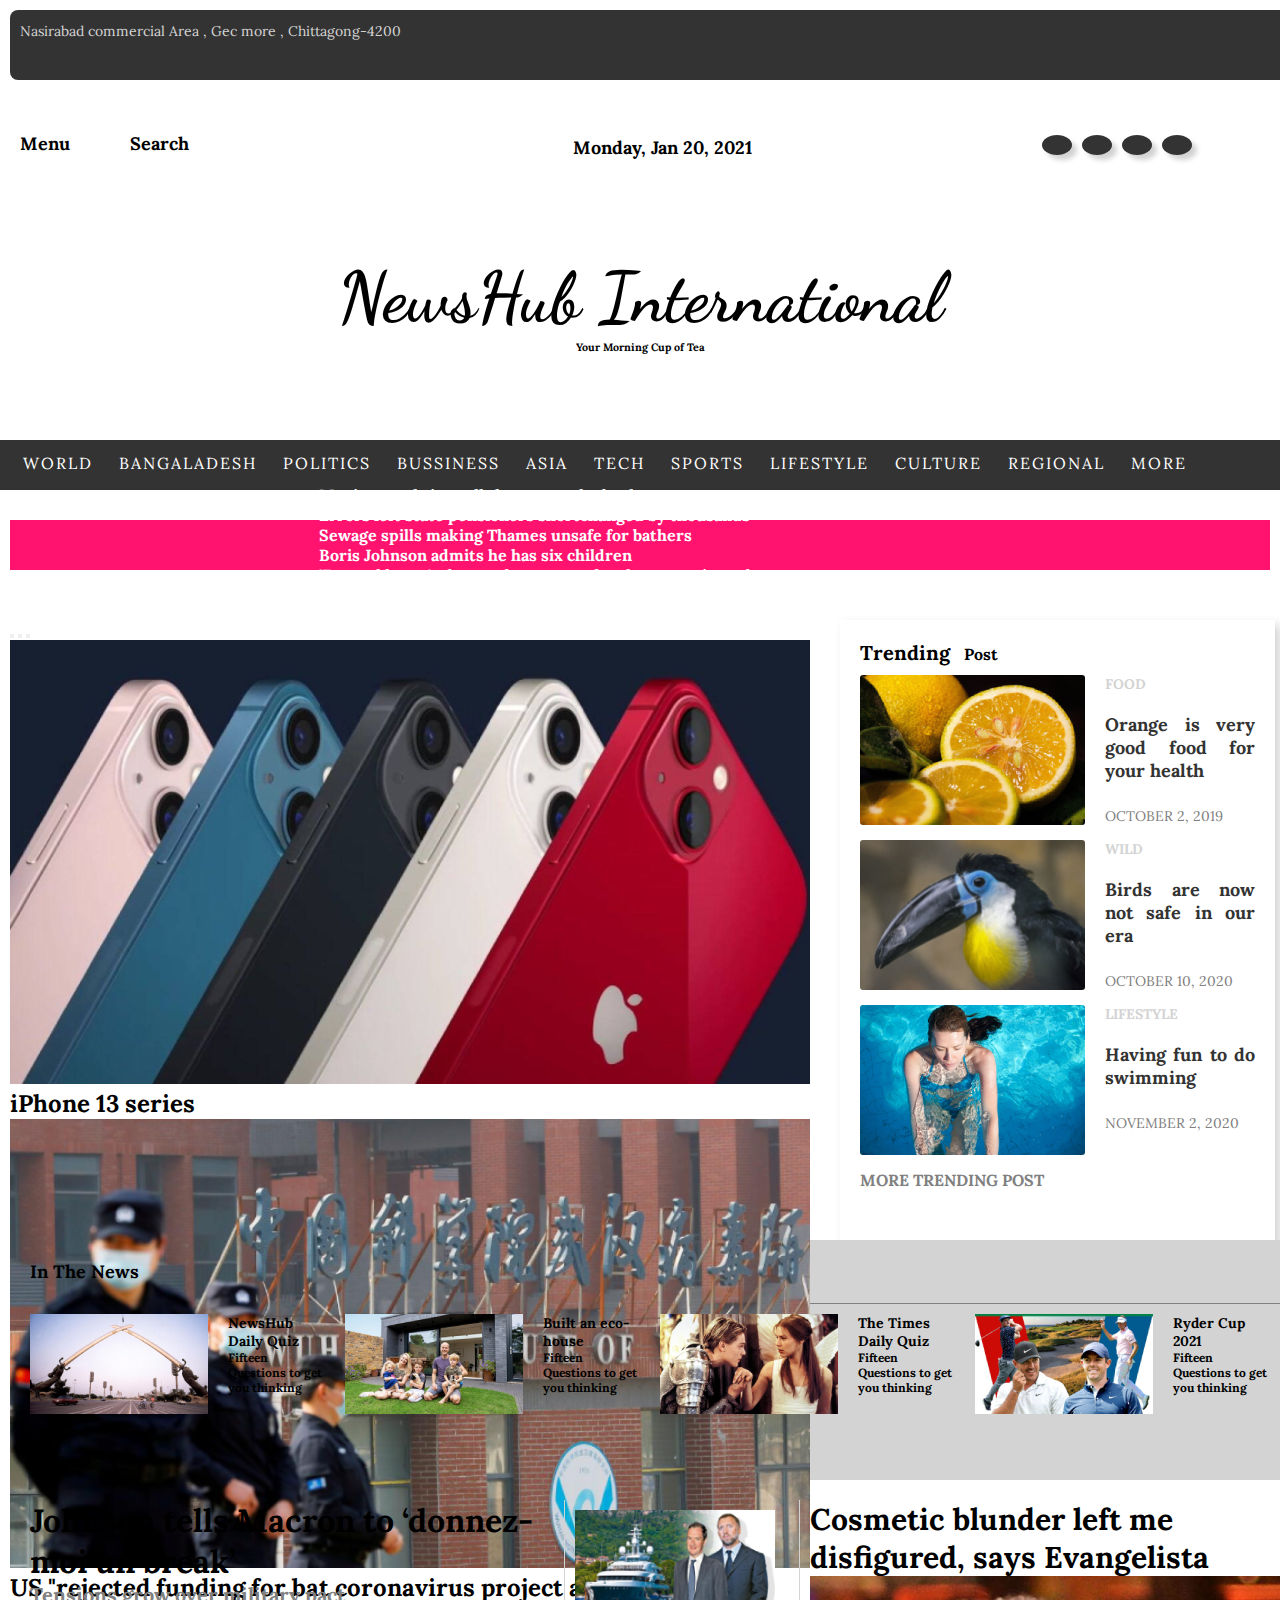
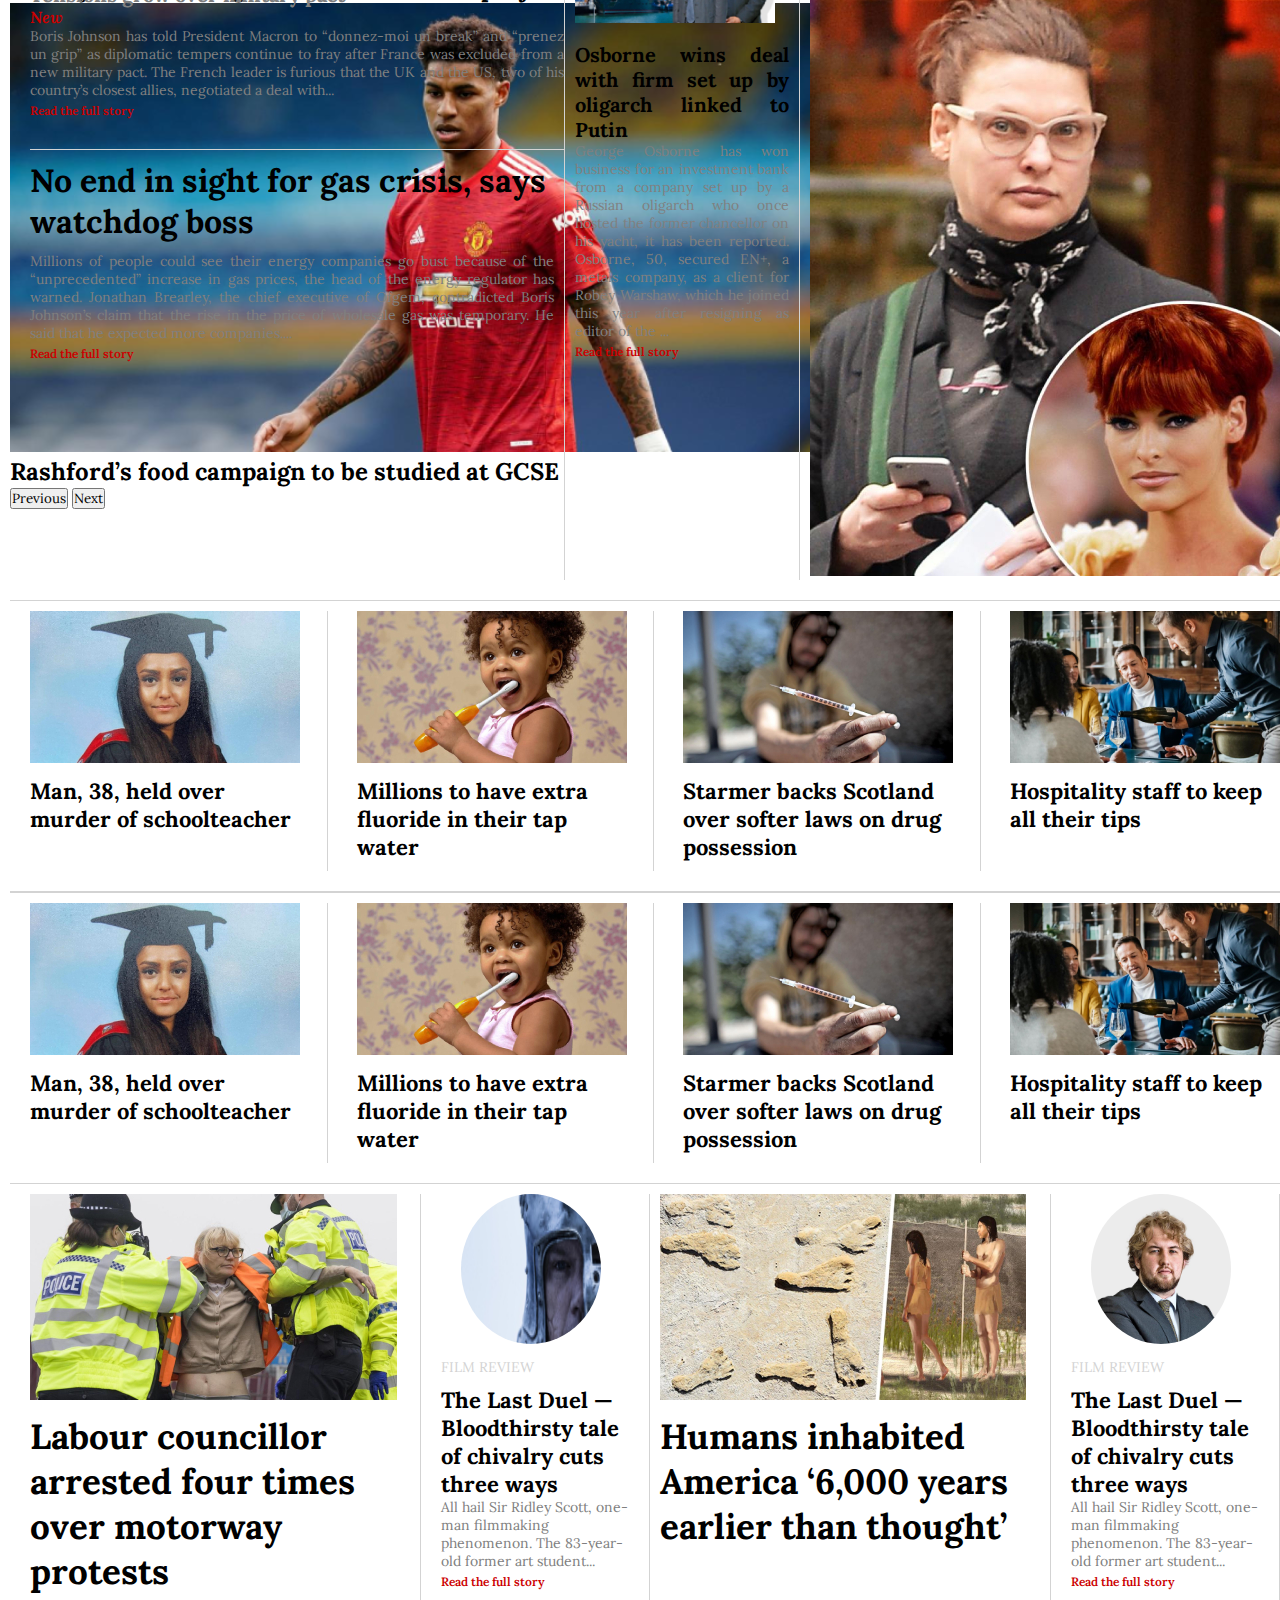
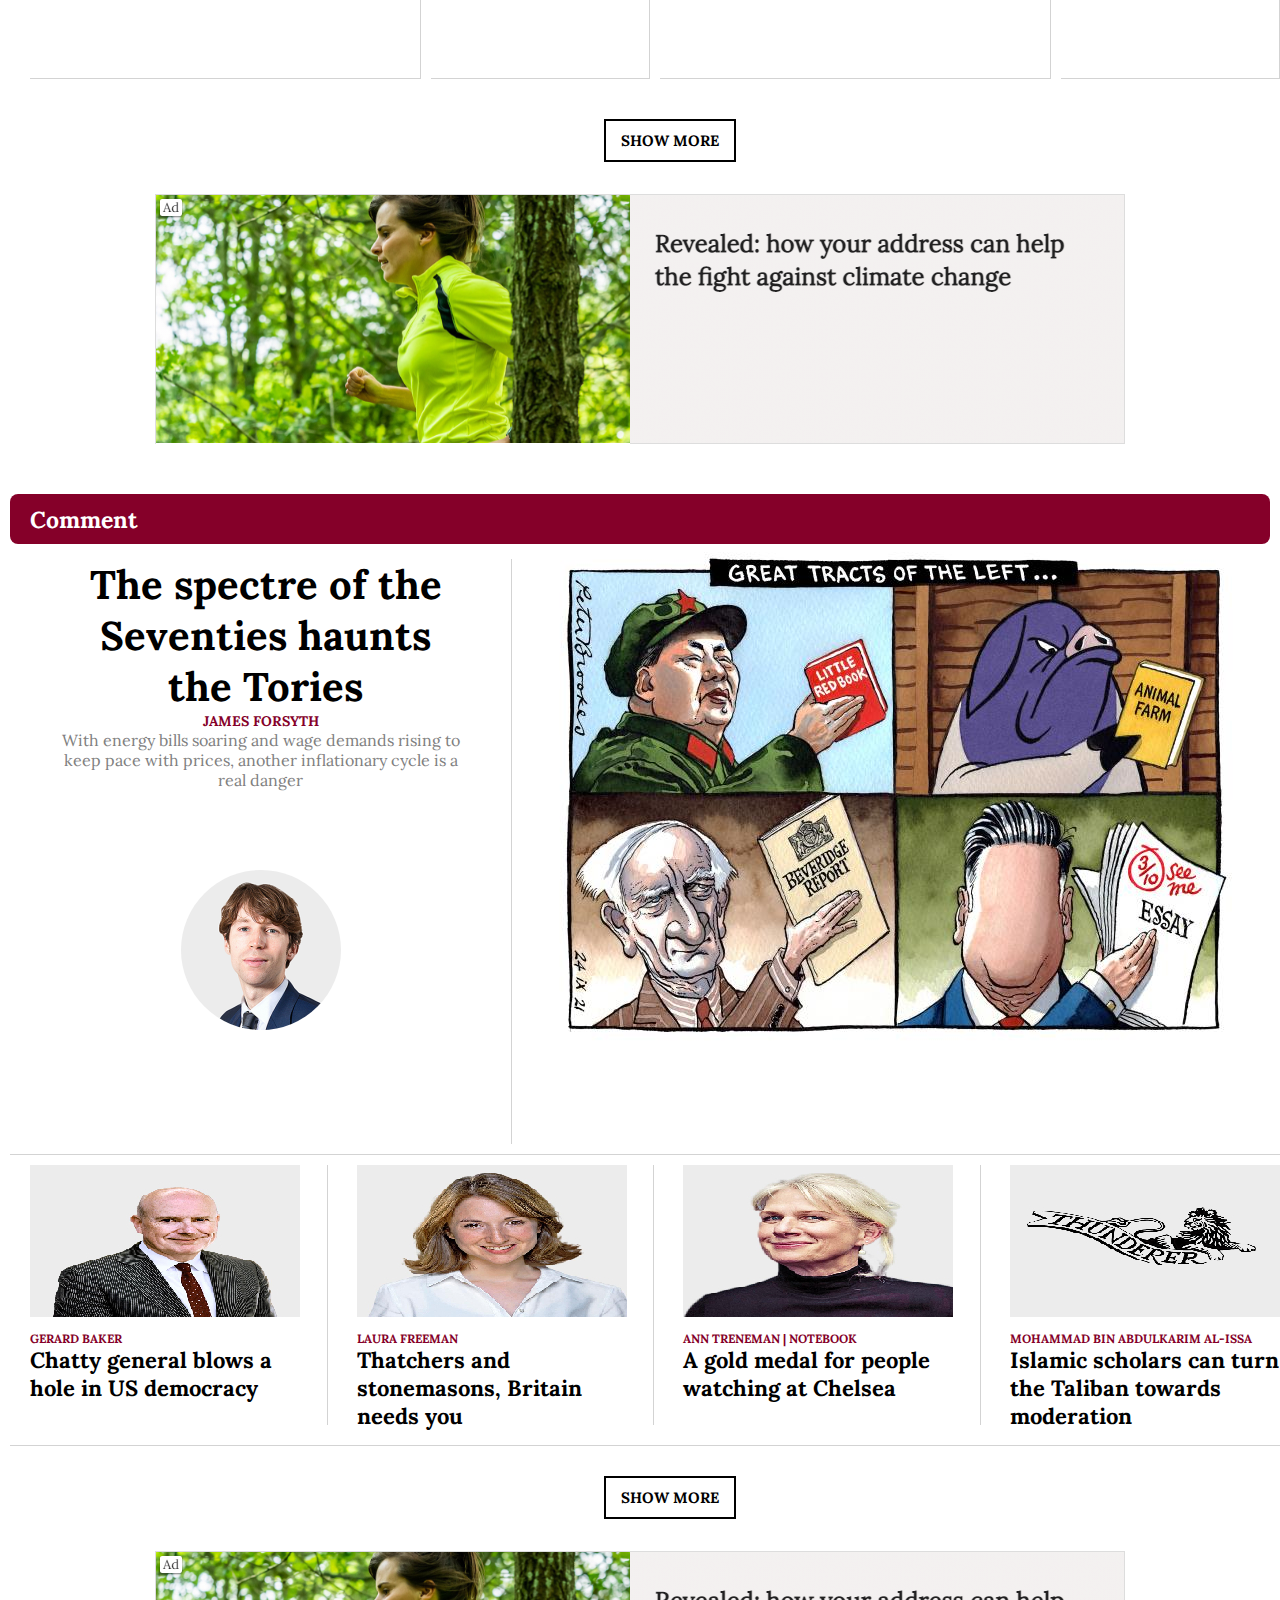
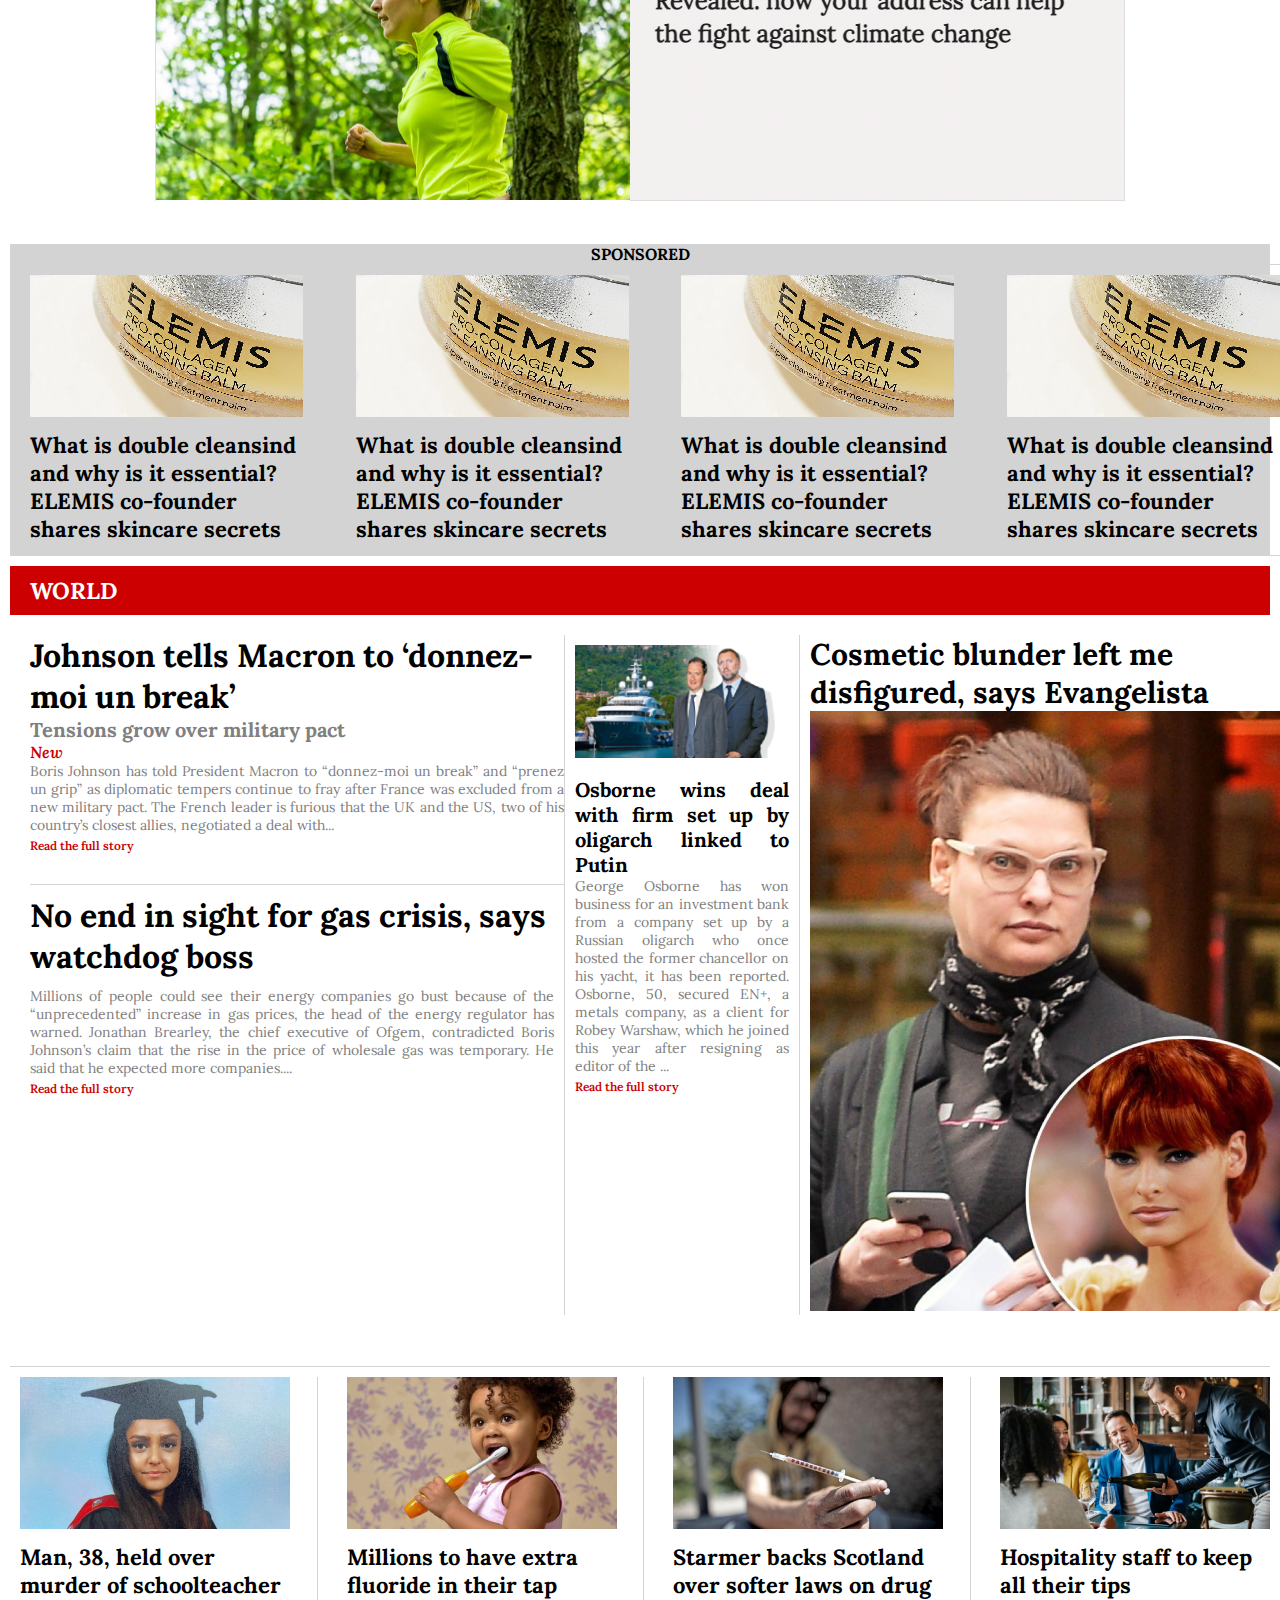
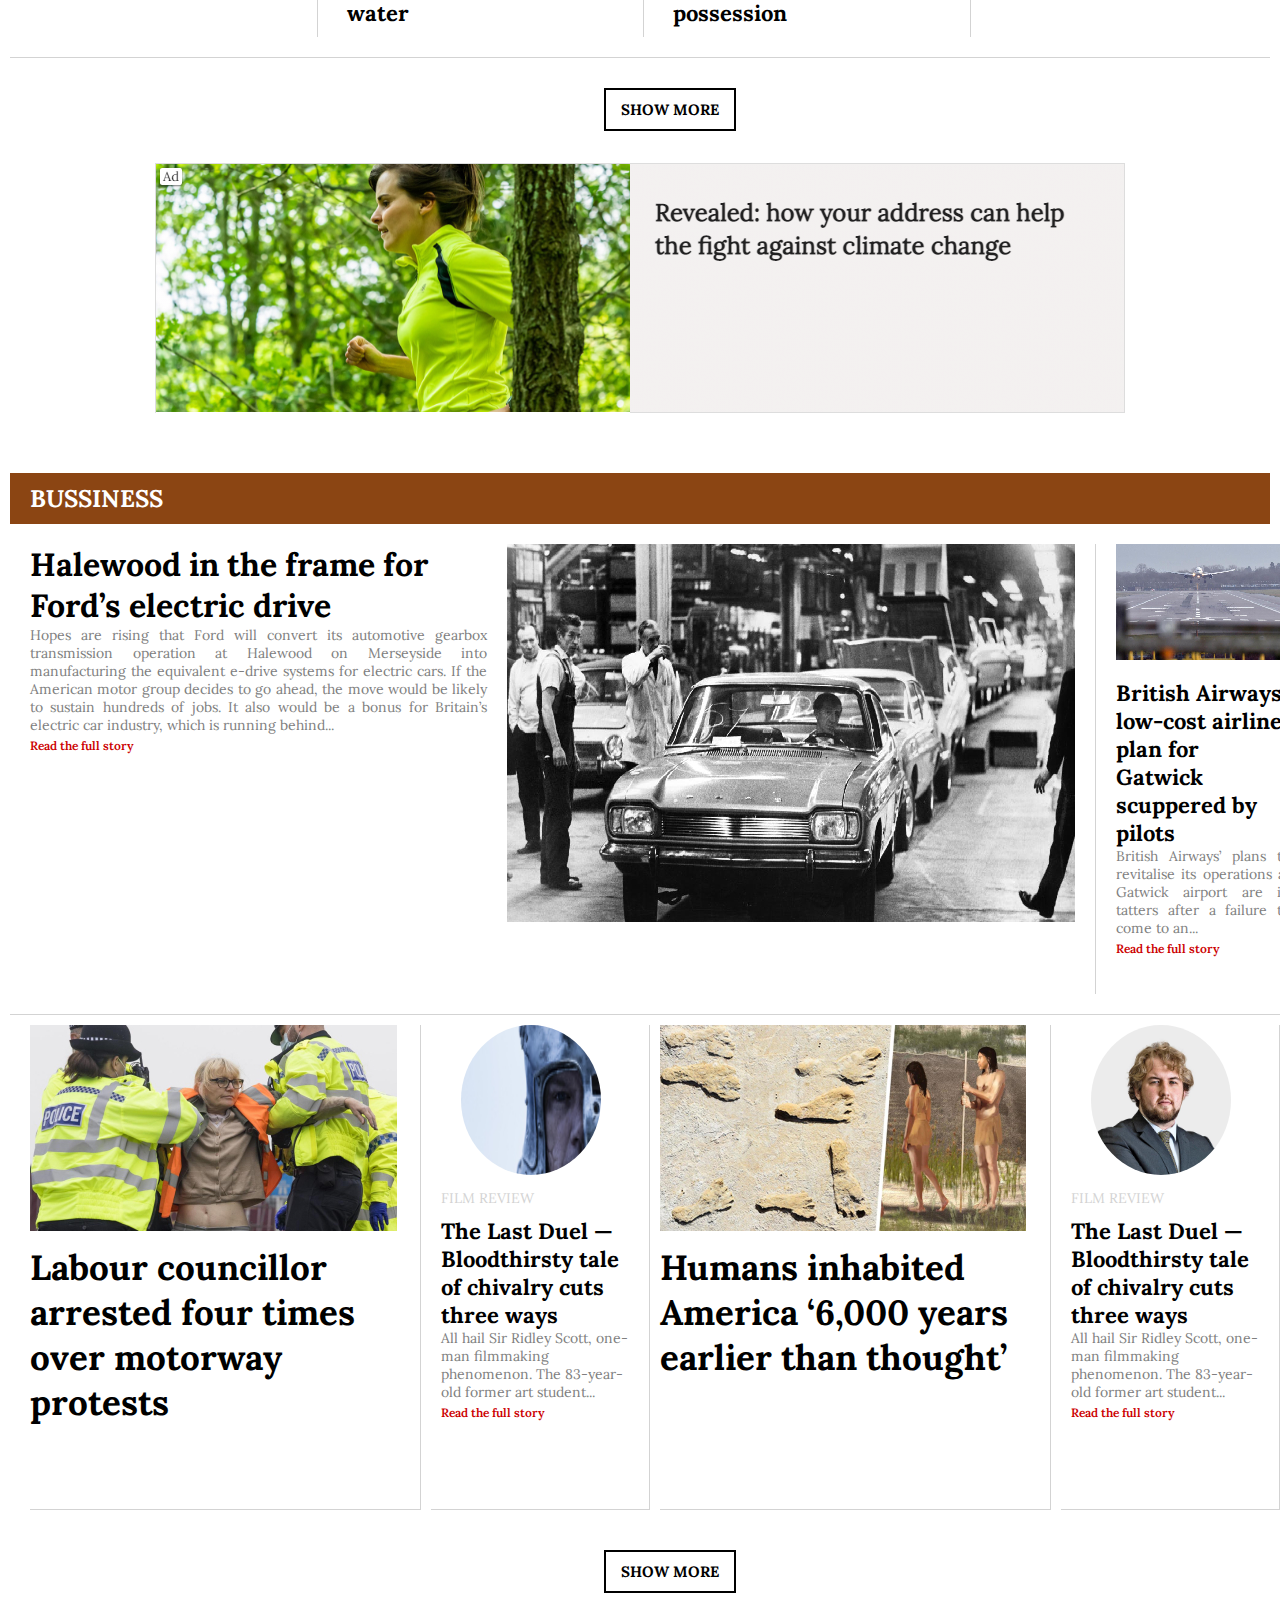
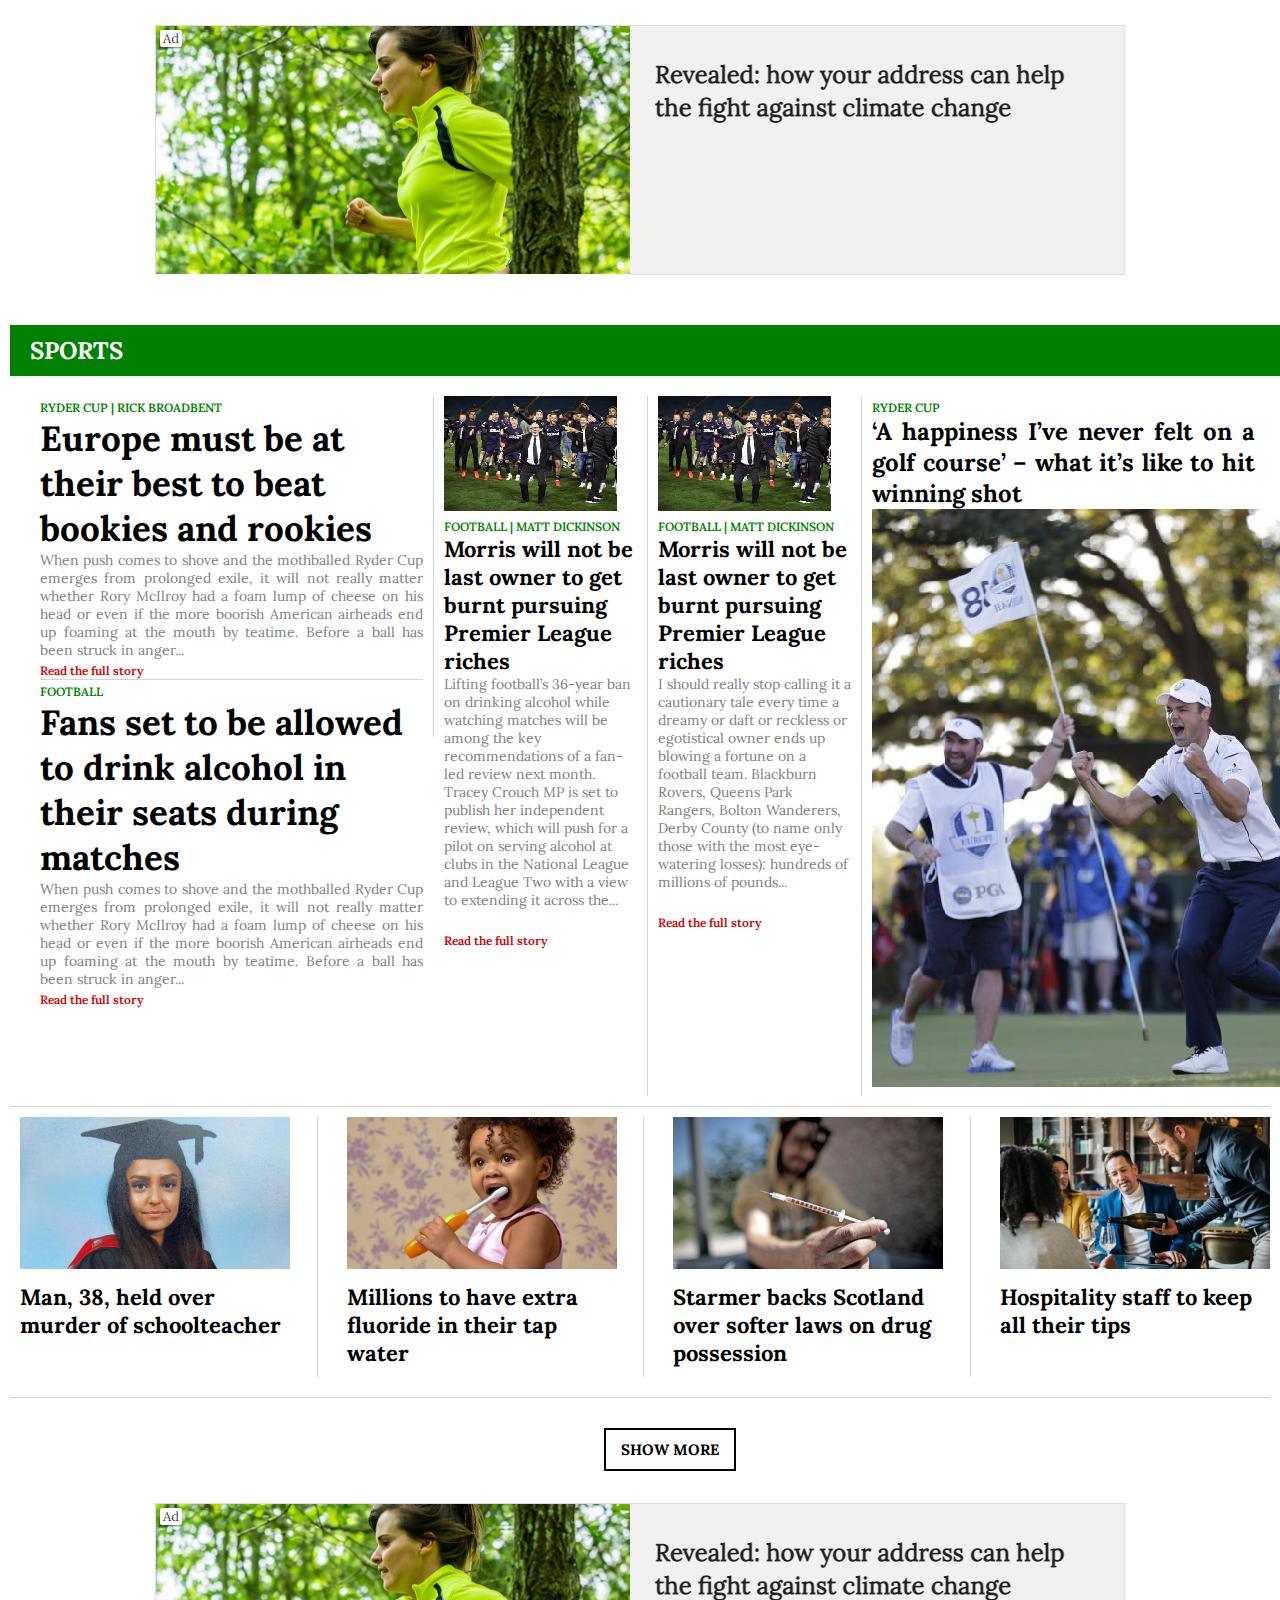
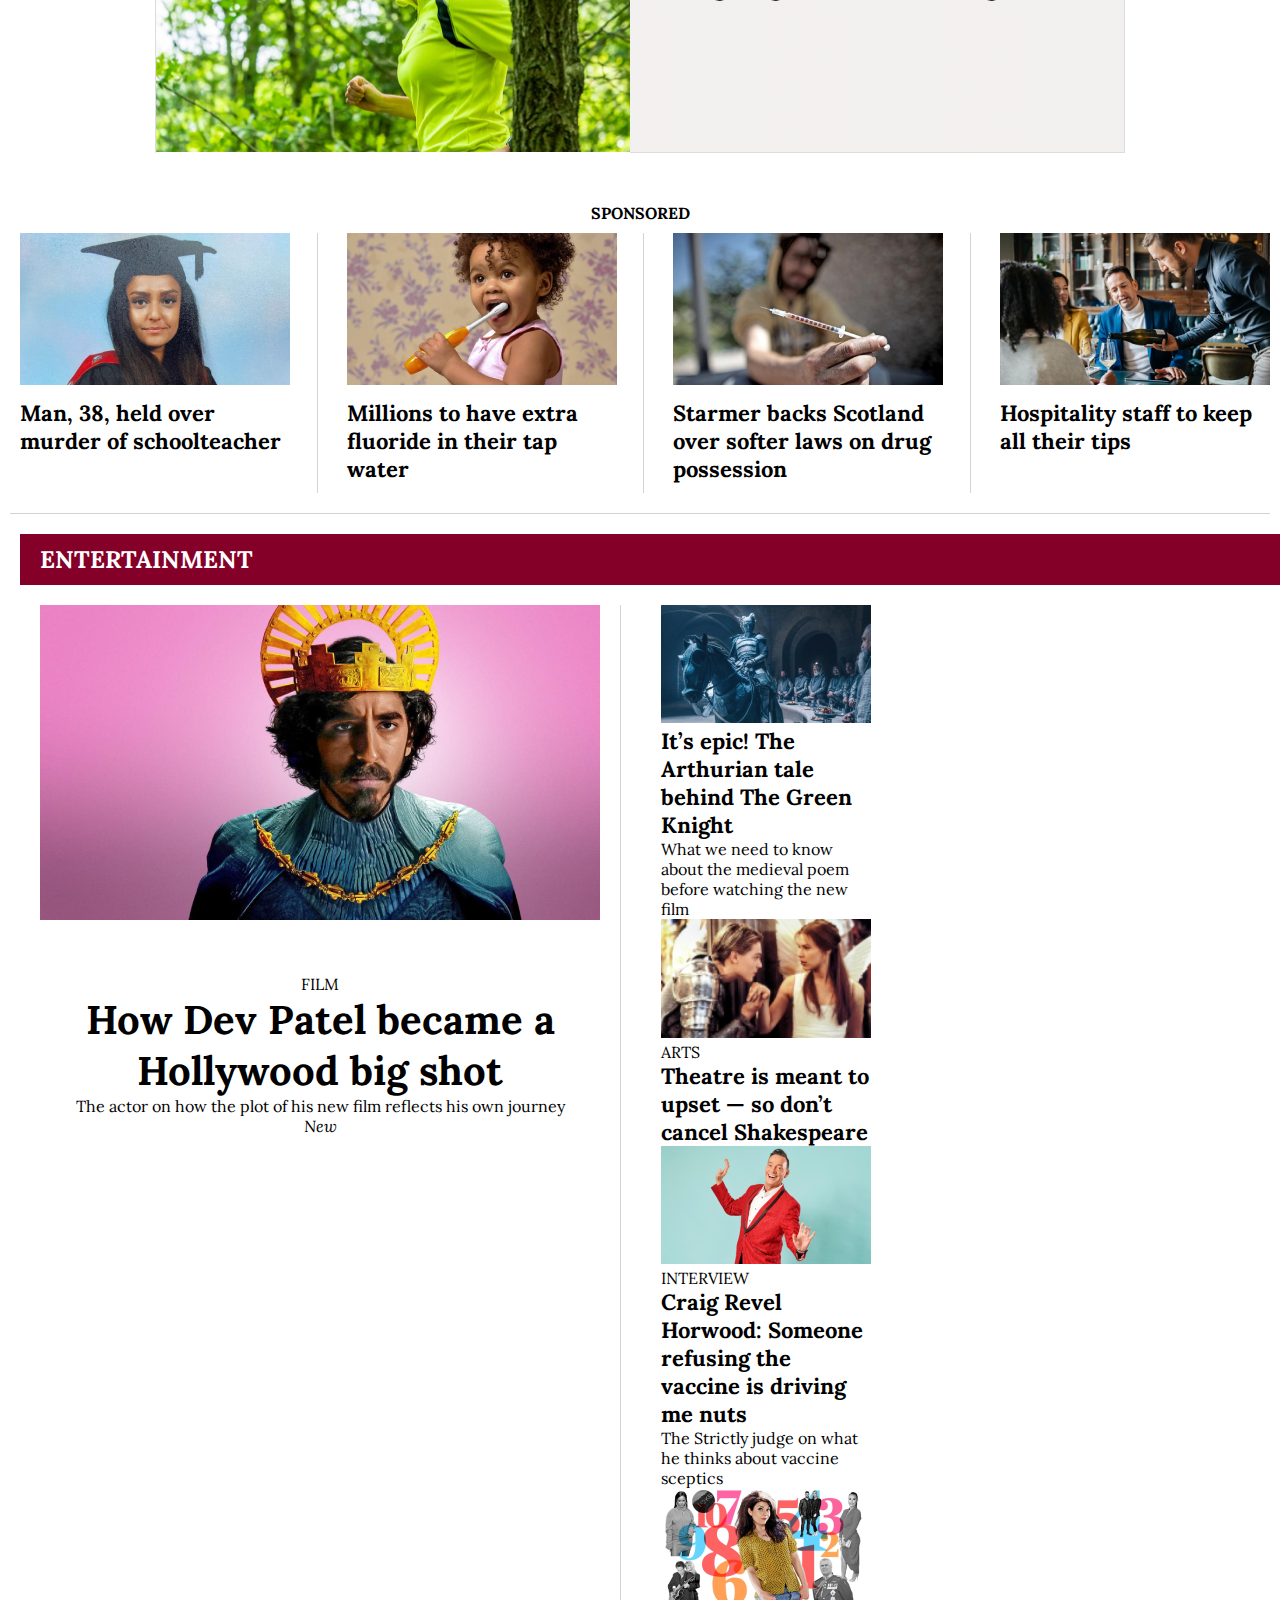
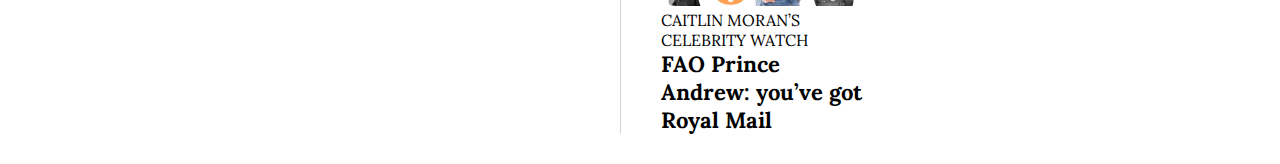
<file: index.html>
<!DOCTYPE html>
<html lang="en">
<head>
    <meta charset="UTF-8">
    <meta http-equiv="X-UA-Compatible" content="IE=edge">
    <meta name="viewport" content="width=device-width, initial-scale=1.0">
    <link href="https://cdn.jsdelivr.net/npm/bootstrap@5.1.1/dist/css/bootstrap.min.css" rel="stylesheet" integrity="sha384-F3w7mX95PdgyTmZZMECAngseQB83DfGTowi0iMjiWaeVhAn4FJkqJByhZMI3AhiU" crossorigin="anonymous">
    <link rel="stylesheet" href="https://pro.fontawesome.com/releases/v5.10.0/css/all.css" integrity="sha384-AYmEC3Yw5cVb3ZcuHtOA93w35dYTsvhLPVnYs9eStHfGJvOvKxVfELGroGkvsg+p" crossorigin="anonymous"/>
    <link rel="stylesheet" href="style.css">
    <title>NewsHub International</title>
</head>
<body>
    <div class="container">
        <nav>
            <div class="top-nav">
                <small>Nasirabad commercial Area , Gec more , Chittagong-4200</small>
            </div>
            <div class="main-nav">
                <div class="left-sec">
                    <div class="menu-bar">
                        <i class="fas fa-bars"></i>
                    <h2>Menu</h2>
                    </div>
                    
                    <div class="search">
                        <i class="fas fa-search"></i>
                        <h2>Search</h2>
                    </div>
                    
                </div>
                <div class="middle-sec">
                    <h2>Monday, Jan 20, 2021</h2>
                </div>
                <div class="right-sec">
                    <ul>
                        <li><a href="#"><i class="fab fa-facebook"></i></a></li>
                        <li><a href="#"><i class="fab fa-twitter"></i></a></li>
                        <li><a href="#"><i class="fab fa-instagram"></i></a></li>
                        <li><a href="#"><i class="fab fa-github"></i></a></li>
                    </ul>
                </div>
            </div>
            
        </nav>

        <div class="brand-name">
            <h1>NewsHub International</h1>
            <h6>Your Morning Cup of Tea</h6>

        </div>

    </div>
    <div class="catagories">
        <div class="container">
                <ul>
                    <li>WORLD</li>
                    <li>BANGALADESH</li>
                    <li>POLITICS</li>
                    <li>BUSSINESS</li>
                    <li>ASIA</li>
                    <li>TECH</li>
                    <li>SPORTS</li>
                    <li>LIFESTYLE</li>
                    <li>CULTURE</li>
                    <li>REGIONAL</li>
                    <li>MORE</li>
                </ul>
           
           
        </div>
    </div>
    <div class="container">
        <div class="headlines">
            <div id="carouselExampleControls" class="carousel slide" data-bs-ride="carousel">
                <div class="carousel-inner">
                  <div class="carousel-item active">
                    <h2>Music mogul sings all the way to the bank</h2>
                  </div>
                  <div class="carousel-item">
                   <h2>Errors left state pensioners shortchanged by thousands</h2>
                  </div>
                  <div class="carousel-item">
                    <h2>Sewage spills making Thames unsafe for bathers</h2>
                  </div>
                  <div class="carousel-item">
                    <h2>Boris Johnson admits he has six children</h2>
                  </div>
                  <div class="carousel-item">
                   <h2>'Funeral home' ad spreads message for the unvaccinated</h2>
                  </div>
                  <div class="carousel-item">
                    <h2>Family of Harry Dunn reaches 'resolution' with US envoy's wife who hit son with car</h2>
                  </div>
                </div>
               
              </div>
        </div>
        <div class="news-sec">
            <div class="last-news">
                <div id="carouselExampleCaptions" class="carousel slide" data-bs-ride="carousel">
                    <div class="carousel-indicators">
                      <button type="button" data-bs-target="#carouselExampleCaptions" data-bs-slide-to="0" class="active" aria-current="true" aria-label="Slide 1"></button>
                      <button type="button" data-bs-target="#carouselExampleCaptions" data-bs-slide-to="1" aria-label="Slide 2"></button>
                      <button type="button" data-bs-target="#carouselExampleCaptions" data-bs-slide-to="2" aria-label="Slide 3"></button>
                    </div>
                    <div class="carousel-inner">
                      <div class="carousel-item active">
                        <img src="images/last-news.png" class="d-block" alt="...">
                        <div class="carousel-caption d-none d-md-block">
                            <div class="head-line">
                                <h2>iPhone 13 series</h2>
                            </div>
                        </div>
                      </div>
                      <div class="carousel-item">
                        <img src="images/news-2.jpg" class="d-block " alt="...">
                        <div class="carousel-caption d-none d-md-block">
                            <div class="head-line">
                                <h2>US "rejected funding for bat coronavirus project at Wuhan lab"</h2>
                            </div>       
                        </div>
                      </div>
                      <div class="carousel-item">
                        <img src="images/news-3.png" class="d-block " alt="...">
                        <div class="carousel-caption d-none d-md-block">
                            <div class="head-line">
                                <h2>Rashford’s food campaign to be studied at GCSE</h2>
                            </div>   
                        </div>
                      </div>
                    </div>
                    <button class="carousel-control-prev" type="button" data-bs-target="#carouselExampleCaptions" data-bs-slide="prev">
                      <span class="carousel-control-prev-icon" aria-hidden="true"></span>
                      <span class="visually-hidden">Previous</span>
                    </button>
                    <button class="carousel-control-next" type="button" data-bs-target="#carouselExampleCaptions" data-bs-slide="next">
                      <span class="carousel-control-next-icon" aria-hidden="true"></span>
                      <span class="visually-hidden">Next</span>
                    </button>
                  </div>
            </div>
            <div class="trending-news">
                <div class="top-head">
                    <h1><span>Trending</span> Post</h1>
                    <i class="fas fa-angle-double-right"></i>
                </div>
                <div class="post">
                    <img src="images/trending/trending-1.jpg">
                    <div class="post-head">
                    <small>FOOD</small>
                    <h1><a href="#">Orange is very good food for your health</a></h1>
                    <date>OCTOBER 2, 2019</date>
                    </div>
                    
                </div>
                <div class="post">
                    <img src="images/trending/trending-2.jpg">
                    <div class="post-head">
                        <small>WILD</small>
                        <h1><a href="#">Birds are now not safe in our era</a></h1>
                        <date>OCTOBER 10, 2020</date>
                    </div>
                   
                </div>
                <div class="post">
                    <img src="images/trending/trending-3.jpg"> 
                    <div class="post-head">
                        <small>LIFESTYLE</small>
                        <h1><a href="#">Having fun to do swimming</a></h1>
                        <date>NOVEMBER 2, 2020</date>
                    </div>  
                </div>
                <div class="more-trending-post">
                    <h1>MORE TRENDING POST</h1>
                    <a href="#"><i class="far fa-arrow-alt-circle-right"></i></a>
                </div>
                     
            </div> 
        </div>

        <div class="in-the-news">
                <h1>In The News</h1>
            <div class="in-the-news-post">
                <div class="in-the-news-1">
                    <img src="images/News-1/new-1.jpg">
                    <div class="in-head">
                        <h2>NewsHub Daily Quiz</h2>
                        <h3>Fifteen Questions to get you thinking</h3>
                    </div>
                </div>
                <div class="in-the-news-1">
                    <img src="images/News-1/new-2.jpg">
                    <div class="in-head">
                        <h2>Built an eco-house</h2>
                        <h3>Fifteen Questions to get you thinking</h3>
                    </div>
                </div>
                <div class="in-the-news-1">
                    <img src="images/News-1/new-3.jpg">
                    <div class="in-head">
                        <h2>The Times Daily Quiz</h2>
                        <h3>Fifteen Questions to get you thinking</h3>
                    </div>
                </div>
                <div class="in-the-news-1">
                    <img src="images/News-1/new-4.jpg">
                    <div class="in-head">
                        <h2>Ryder Cup 2021</h2>
                        <h3>Fifteen Questions to get you thinking</h3>
                    </div>
                </div>
            </div>
            
        </div>

        <div class="all-news-post">
            <div class="all-news-left-sec">
                <div class="all-news-up-sec">
                    <h1>Johnson tells Macron to ‘donnez-moi un break’</h1>
                    <h2>Tensions grow over military pact</h2>
                    <i class="fas fa-star"><span>New</span></i>
                    <p>Boris Johnson has told President Macron to “donnez-moi un break” and “prenez un grip” as diplomatic tempers continue to fray after France was excluded from a new military pact. The French leader is furious that the UK and the US, two of his country’s closest allies, negotiated a deal with...</p>
                    <a><span>Read the full story</span><i class="fas fa-angle-double-right"></i></a>
                </div>
                <div class="all-news-down-sec">
                    <h1>No end in sight for gas crisis, says watchdog boss</h1>
                    <p>Millions of people could see their energy companies go bust because of the “unprecedented” increase in gas prices, the head of the energy regulator has warned. Jonathan Brearley, the chief executive of Ofgem, contradicted Boris Johnson’s claim that the rise in the price of wholesale gas was temporary. He said that he expected more companies....</p>
                    <a><span>Read the full story</span><i class="fas fa-angle-double-right"></i></a>
                </div>
            </div>
            <div class="all-news-middle-sec">
                <img src="images/News-1/mid-new-1.jpg">
                <h1>Osborne wins deal with firm set up by oligarch linked to Putin</h1>
                <p>George Osborne has won business for an investment bank from a company set up by a Russian oligarch who once hosted the former chancellor on his yacht, it has been reported. Osborne, 50, secured EN+, a metals company, as a client for Robey Warshaw, which he joined this year after resigning as editor of the ...</p>
                <a><span>Read the full story</span><i class="fas fa-angle-double-right"></i></a>
            </div>
            <div class="all-news-right-sec">
                <h1>Cosmetic blunder left me disfigured, says Evangelista</h1>
                <img src="images/News-1/right-new.jpg">
            </div>
            
        </div>
        <div class="news-2">
            <div class="news-2-post-1">
                <img src="images/news-2/new-4.jpg">
                <h1>Man, 38, held over murder of schoolteacher</h1>
            </div>
            <div class="news-2-post-2">
                <img src="images/news-2/new-5.jpg">
                <h1>Millions to have extra fluoride in their tap water</h1>
            </div>
            <div class="news-2-post-3">
                <img src="images/news-2/new-6.jpg">
                <h1>Starmer backs Scotland over softer laws on drug possession</h1>
            </div>
            <div class="news-2-post-4">
                <img src="images/news-2/new-7.jpg">
                <h1>Hospitality staff to keep all their tips</h1>
            </div>
        </div> 
        <div class="news-2">
            <div class="news-2-post-1">
                <img src="images/news-2/new-4.jpg">
                <h1>Man, 38, held over murder of schoolteacher</h1>
            </div>
            <div class="news-2-post-2">
                <img src="images/news-2/new-5.jpg">
                <h1>Millions to have extra fluoride in their tap water</h1>
            </div>
            <div class="news-2-post-3">
                <img src="images/news-2/new-6.jpg">
                <h1>Starmer backs Scotland over softer laws on drug possession</h1>
            </div>
            <div class="news-2-post-4">
                <img src="images/news-2/new-7.jpg">
                <h1>Hospitality staff to keep all their tips</h1>
            </div>
        </div> 

        <div class="news-3">
            <div class="news-3-content-1">
                <img src="images/news-3/news-8.jpg">
                <h1>Labour councillor arrested four times over motorway protests</h1>
            </div>
            <div class="news-3-content-2">
                <img src="images/news-3/new-9.jpg">
                <small>FILM REVIEW</small>
                <h1>The Last Duel — Bloodthirsty tale of chivalry cuts three ways</h1>
                <i class="fas fa-star"></i>
                <i class="fas fa-star"></i>
                <i class="fas fa-star"></i>
                <i class="fas fa-star"></i>
                <i class="far fa-star"></i>
                <p>All hail Sir Ridley Scott, one-man filmmaking phenomenon. The 83-year-old former art student...</p>
                <a><span>Read the full story</span><i class="fas fa-angle-double-right"></i></a>
            </div>
            <div class="news-3-content-1">
                <img src="images/news-3/new-10.jpg">
                <h1>Humans inhabited America ‘6,000 years earlier than thought’</h1>
            </div>
            <div class="news-3-content-2">
                <img src="images/news-3/new-11.jpg">
                <small>FILM REVIEW</small>
                <h1>The Last Duel — Bloodthirsty tale of chivalry cuts three ways</h1>
                <i class="fas fa-star"></i>
                <i class="fas fa-star"></i>
                <i class="fas fa-star"></i>
                <i class="fas fa-star"></i>
                <i class="far fa-star"></i>
                <p>All hail Sir Ridley Scott, one-man filmmaking phenomenon. The 83-year-old former art student...</p>
                <a><span>Read the full story</span><i class="fas fa-angle-double-right"></i></a>
            </div>
        </div>

        <div class="show-more">
            <h1>Show More</h1>
        </div>
        <div class="add">
            <img src="images/news-3/add.PNG">
        </div>


        <div class="comment">
            <div class="com-head">
                <h1>Comment</h1>
            </div>
           
            <div class="comment-sec">
                <div class="left-com">
                    <h1>The spectre of the Seventies haunts the Tories</h1>
                    <h3>james forsyth</h3>
                    <i class="fas fa-grip-lines"></i>
                    <p>With energy bills soaring and wage demands rising to keep pace with prices, another inflationary cycle is a real danger</p>
                    <img src="images/comment/profile-pic.png">
                </div>
                <div class="right-com">
                    <img src="images/comment/com-1.jpg">
                </div>  
            </div>
            <div class="team-comment">
                <div class="news-2-post-1">
                    <img src="images/comment/team-1.jpg">
                    <h6>GERARD BAKER</h6>
                    <h1>Chatty general blows a hole in US democracy</h1>
                </div>
                <div class="news-2-post-2">
                    <img src="images/comment/team-2.jpg">
                    <h6>LAURA FREEMAN</h6>
                    <h1>Thatchers and stonemasons, Britain needs you</h1>
                </div>
                <div class="news-2-post-3">
                    <img src="images/comment/team-3.jpg">
                    <h6>ANN TRENEMAN | NOTEBOOK</h6>
                    <h1>A gold medal for people watching at Chelsea</h1>
                </div>
                <div class="news-2-post-4">
                    <img src="images/comment/team-4.jpg">
                    <h6>MOHAMMAD BIN ABDULKARIM AL-ISSA</h6>
                    <h1>Islamic scholars can turn the Taliban towards moderation</h1>
                </div>
            </div> 
            <div class="show-more">
                <h1>Show More</h1>
            </div>
            <div class="add">
                <img src="images/news-3/add.PNG">
            </div>
        </div>

        <div class="sponser">
            <div class="spons">
                <h1>SPONSORED</h1>
            </div>
            
            <div class="team-comment">
                <div class="news-2-post-1">
                    <img src="images/sponsored/sponer.jpg">
                    <h1>What is double cleansind and why is it essential? ELEMIS co-founder shares skincare secrets</h1>
                </div>
                <div class="news-2-post-2">
                    <img src="images/sponsored/sponer.jpg">
                    <h1>What is double cleansind and why is it essential? ELEMIS co-founder shares skincare secrets</h1>
                </div>
                <div class="news-2-post-3">
                    <img src="images/sponsored/sponer.jpg">
                    <h1>What is double cleansind and why is it essential? ELEMIS co-founder shares skincare secrets</h1>
                </div>
                <div class="news-2-post-4">
                    <img src="images/sponsored/sponer.jpg">
                    <h1>What is double cleansind and why is it essential? ELEMIS co-founder shares skincare secrets</h1>
                </div>
            </div> 
        </div>


        <div class="world-sec">
            <div class="com-head-world">
                <h1>WORLD</h1>
            </div>
           
            <div class="all-news-post">
                <div class="all-news-left-sec">
                    <div class="all-news-up-sec">
                        <h1>Johnson tells Macron to ‘donnez-moi un break’</h1>
                        <h2>Tensions grow over military pact</h2>
                        <i class="fas fa-star"><span>New</span></i>
                        <p>Boris Johnson has told President Macron to “donnez-moi un break” and “prenez un grip” as diplomatic tempers continue to fray after France was excluded from a new military pact. The French leader is furious that the UK and the US, two of his country’s closest allies, negotiated a deal with...</p>
                        <a><span>Read the full story</span><i class="fas fa-angle-double-right"></i></a>
                    </div>
                    <div class="all-news-down-sec">
                        <h1>No end in sight for gas crisis, says watchdog boss</h1>
                        <p>Millions of people could see their energy companies go bust because of the “unprecedented” increase in gas prices, the head of the energy regulator has warned. Jonathan Brearley, the chief executive of Ofgem, contradicted Boris Johnson’s claim that the rise in the price of wholesale gas was temporary. He said that he expected more companies....</p>
                        <a><span>Read the full story</span><i class="fas fa-angle-double-right"></i></a>
                    </div>
                </div>
                <div class="all-news-middle-sec">
                    <img src="images/News-1/mid-new-1.jpg">
                    <h1>Osborne wins deal with firm set up by oligarch linked to Putin</h1>
                    <p>George Osborne has won business for an investment bank from a company set up by a Russian oligarch who once hosted the former chancellor on his yacht, it has been reported. Osborne, 50, secured EN+, a metals company, as a client for Robey Warshaw, which he joined this year after resigning as editor of the ...</p>
                    <a><span>Read the full story</span><i class="fas fa-angle-double-right"></i></a>
                </div>
                <div class="all-news-right-sec">
                    <h1>Cosmetic blunder left me disfigured, says Evangelista</h1>
                    <img src="images/News-1/right-new.jpg">
                </div>         
            </div>  
        </div>

        <div class="news-2-world">
            <div class="news-2-post-1">
                <img src="images/news-2/new-4.jpg">
                <h1>Man, 38, held over murder of schoolteacher</h1>
            </div>
            <div class="news-2-post-2">
                <img src="images/news-2/new-5.jpg">
                <h1>Millions to have extra fluoride in their tap water</h1>
            </div>
            <div class="news-2-post-3">
                <img src="images/news-2/new-6.jpg">
                <h1>Starmer backs Scotland over softer laws on drug possession</h1>
            </div>
            <div class="news-2-post-4">
                <img src="images/news-2/new-7.jpg">
                <h1>Hospitality staff to keep all their tips</h1>
            </div>
        </div>
        <div class="show-more">
            <h1>Show More</h1>
        </div>
        <div class="add">
            <img src="images/news-3/add.PNG">
        </div>


        <div class="business-sec">
            <div class="business-head">
                <h1>BUSSINESS</h1>
            </div>
            <div class="bus-sec">
                <div class="left-business">
                    <h1>Halewood in the frame for Ford’s electric drive</h1>
                    <p>Hopes are rising that Ford will convert its automotive gearbox transmission operation at Halewood on Merseyside into manufacturing the equivalent e-drive systems for electric cars. If the American motor group decides to go ahead, the move would be likely to sustain hundreds of jobs. It also would be a bonus for Britain’s electric car industry, which is running behind...</p>
                    <a><span>Read the full story</span><i class="fas fa-angle-double-right"></i></a>
                </div>
                <div class="middle-business">
                    <img src="images/business/bus.jpg">
                </div>
                <div class="right-business">
                    <img src="images/business/bus-2.jpg">
                    <h1>British Airways low-cost airline plan for Gatwick scuppered by pilots</h1>
                    <p>British Airways’ plans to revitalise its operations at Gatwick airport are in tatters after a failure to come to an...</p>
                    <a><span>Read the full story</span><i class="fas fa-angle-double-right"></i></a>
                </div>
            </div>
        </div>
        <div class="news-3">
            <div class="news-3-content-1">
                <img src="images/news-3/news-8.jpg">
                <h1>Labour councillor arrested four times over motorway protests</h1>
            </div>
            <div class="news-3-content-2">
                <img src="images/news-3/new-9.jpg">
                <small>FILM REVIEW</small>
                <h1>The Last Duel — Bloodthirsty tale of chivalry cuts three ways</h1>
                <i class="fas fa-star"></i>
                <i class="fas fa-star"></i>
                <i class="fas fa-star"></i>
                <i class="fas fa-star"></i>
                <i class="far fa-star"></i>
                <p>All hail Sir Ridley Scott, one-man filmmaking phenomenon. The 83-year-old former art student...</p>
                <a><span>Read the full story</span><i class="fas fa-angle-double-right"></i></a>
            </div>
            <div class="news-3-content-1">
                <img src="images/news-3/new-10.jpg">
                <h1>Humans inhabited America ‘6,000 years earlier than thought’</h1>
            </div>
            <div class="news-3-content-2">
                <img src="images/news-3/new-11.jpg">
                <small>FILM REVIEW</small>
                <h1>The Last Duel — Bloodthirsty tale of chivalry cuts three ways</h1>
                <i class="fas fa-star"></i>
                <i class="fas fa-star"></i>
                <i class="fas fa-star"></i>
                <i class="fas fa-star"></i>
                <i class="far fa-star"></i>
                <p>All hail Sir Ridley Scott, one-man filmmaking phenomenon. The 83-year-old former art student...</p>
                <a><span>Read the full story</span><i class="fas fa-angle-double-right"></i></a>
            </div>
        </div>
        <div class="show-more">
            <h1>Show More</h1>
        </div>
        <div class="add">
            <img src="images/news-3/add.PNG">
        </div>


        <div class="sports">
            <div class="sports-head">
                <h1>SPORTS</h1>
            </div>
            <div class="sports-content">
                <div class="left-sports">
                    <div class="left-sports-1">
                        <sm>RYDER CUP | RICK BROADBENT</sm>
                        <h1>Europe must be at their best to beat bookies and rookies</h1>
                        <p>When push comes to shove and the mothballed Ryder Cup emerges from prolonged exile, it will not really matter whether Rory McIlroy had a foam lump of cheese on his head or even if the more boorish American airheads end up foaming at the mouth by teatime. Before a ball has been struck in anger...</p>
                        <a><span>Read the full story</span><i class="fas fa-angle-double-right"></i></a>
                    </div>
                    <div class="left-sports-2">
                        <sm>FOOTBALL</sm>
                        <h1>Fans set to be allowed to drink alcohol in their seats during matches</h1>
                        <p>When push comes to shove and the mothballed Ryder Cup emerges from prolonged exile, it will not really matter whether Rory McIlroy had a foam lump of cheese on his head or even if the more boorish American airheads end up foaming at the mouth by teatime. Before a ball has been struck in anger...</p>
                        <a><span>Read the full story</span><i class="fas fa-angle-double-right"></i></a>
                    </div>
                </div>
               
                <div class="middle-sports">
                    <img src="images/sports/sp-1.jpg">
                    <sm>FOOTBALL | MATT DICKINSON</sm>
                    <h1>Morris will not be last owner to get burnt pursuing Premier League riches</h1>
                    <p>Lifting football’s 36-year ban on drinking alcohol while watching matches will be among the key recommendations of a fan-led review next month. Tracey Crouch MP is set to publish her independent review, which will push for a pilot on serving alcohol at clubs in the National League and League Two with a view to extending it across the...</p>
                    <a><span>Read the full story</span><i class="fas fa-angle-double-right"></i></a>
                </div>
                <div class="middle-sports">
                    <img src="images/sports/sp-1.jpg">
                    <sm>FOOTBALL | MATT DICKINSON</sm>
                    <h1>Morris will not be last owner to get burnt pursuing Premier League riches</h1>
                    <p>I should really stop calling it a cautionary tale every time a dreamy or daft or reckless or egotistical owner ends up blowing a fortune on a football team. Blackburn Rovers, Queens Park Rangers, Bolton Wanderers, Derby County (to name only those with the most eye-watering losses): hundreds of millions of pounds...</p>
                    <a><span>Read the full story</span><i class="fas fa-angle-double-right"></i></a>
                </div>
                <div class="right-sports">
                    <sm>RYDER CUP</sm>
                    <h1>‘A happiness I’ve never felt on a golf course’ – what it’s like to hit winning shot</h1>
                    <img src="images/sports/sp-2.jpg">
                    
                </div>
            </div>
            
        </div>
        <div class="news-2-world">
            <div class="news-2-post-1">
                <img src="images/news-2/new-4.jpg">
                <h1>Man, 38, held over murder of schoolteacher</h1>
            </div>
            <div class="news-2-post-2">
                <img src="images/news-2/new-5.jpg">
                <h1>Millions to have extra fluoride in their tap water</h1>
            </div>
            <div class="news-2-post-3">
                <img src="images/news-2/new-6.jpg">
                <h1>Starmer backs Scotland over softer laws on drug possession</h1>
            </div>
            <div class="news-2-post-4">
                <img src="images/news-2/new-7.jpg">
                <h1>Hospitality staff to keep all their tips</h1>
            </div>
        </div>
        <div class="show-more">
            <h1>Show More</h1>
        </div>
        <div class="add">
            <img src="images/news-3/add.PNG">
        </div>


        <div class="spons">
            <h1>SPONSORED</h1>
        </div>
        <div class="news-2-world">
            <div class="news-2-post-1">
                <img src="images/news-2/new-4.jpg">
                <h1>Man, 38, held over murder of schoolteacher</h1>
            </div>
            <div class="news-2-post-2">
                <img src="images/news-2/new-5.jpg">
                <h1>Millions to have extra fluoride in their tap water</h1>
            </div>
            <div class="news-2-post-3">
                <img src="images/news-2/new-6.jpg">
                <h1>Starmer backs Scotland over softer laws on drug possession</h1>
            </div>
            <div class="news-2-post-4">
                <img src="images/news-2/new-7.jpg">
                <h1>Hospitality staff to keep all their tips</h1>
            </div>
        </div>


        <div class="entertainment">
            <div class="ent-head">
                <h1>ENTERTAINMENT</h1>
            </div>
            <div class="ent-post">
                <div class="last-ent">
                    <img src="images/entertainment/ent-1.jpg">
                    <sma>FILM</sma>
                    <h1>How Dev Patel became a Hollywood big shot</h1>
                    <p>The actor on how the plot of his new film reflects his own journey</p>
                    <i class="fas fa-star"><span>New</span></i>
                </div>
                <div class="post-ent">
                    <div class="cat-post">
                        <img src="images/entertainment/ent-2.jpg">
                        <h1>It’s epic! The Arthurian tale behind The Green Knight</h1>
                        <p>What we need to know about the medieval poem before watching the new film</p>
                    </div>
                    <div class="cat-post">
                        <img src="images/entertainment/ent-3.jpg">
                        <h7>ARTS</h7>
                        <h1>Theatre is meant to upset — so don’t cancel Shakespeare</h1>
                    </div>
                    <div class="cat-post">
                        <img src="images/entertainment/ent-4.jpg">
                        <h7>INTERVIEW</h7>
                        <h1>Craig Revel Horwood: Someone refusing the vaccine is driving me nuts</h1>
                        <p>The Strictly judge on what he thinks about vaccine sceptics</p>
                    </div>
                    <div class="cat-post">
                        <img src="images/entertainment/ent-5.jpg">
                        <h7>CAITLIN MORAN’S CELEBRITY WATCH</h7>
                        <h1>FAO Prince Andrew: you’ve got Royal Mail</h1>
                    </div>
                </div>
            </div>
            
        </div>
    </div>



    <!--------------Script---------->
    <script src="https://cdn.jsdelivr.net/npm/bootstrap@5.1.1/dist/js/bootstrap.bundle.min.js" integrity="sha384-/bQdsTh/da6pkI1MST/rWKFNjaCP5gBSY4sEBT38Q/9RBh9AH40zEOg7Hlq2THRZ" crossorigin="anonymous"></script>
</body>
</html>
</file>
<file: style.css>
@import url('https://fonts.googleapis.com/css2?family=Lora:ital,wght@0,400;0,500;0,600;0,700;1,400;1,500;1,700&display=swap');
@import url('https://fonts.googleapis.com/css2?family=Dancing+Script:wght@400;700&display=swap');

*{
    margin: 0;
    padding: 0;
    font-family: 'Lora', serif;
    
}
.container{
    padding: 10px;
}
body{
    margin: 0;
    padding: 0;
}
.top-nav{
    background-color: #333;
    height: 50px;
    width: 100%;
    padding: 10px;
    border-radius: 8px;
}
small{
    color: lightgray;
    font-size: 14px;

}
.main-nav{
    width: 100%;
    height: 150px;
    display: flex;
    align-items: center;
    
}
.left-sec{
    display: flex;
    margin-right: 20px;
}
.menu-bar{
    width: 110px;
    height: 50px;
    display: flex;
}
.menu-bar i{
    font-size: 26px;
    margin-right: 10px;
    cursor: pointer;
}
.left-sec h2{
    font-size: 18px;
    padding-top: 2px;
}
.search{
    display: flex;
    padding-top: 5px;
    width: 400px;
    
    
}
.search i{
    margin-right: 10px;
    cursor: pointer;
}
.search h2{
    margin-top: -5px;
    font-size: 18px;
    
}

.middle-sec h2{
    font-size: 18px;
    margin-top: -15px;
    margin-left: 33px;
    
}
.right-sec{
   position: relative;
   right: -280px;
   top: -10px;
}
.right-sec ul{
    display: flex;
    list-style: none;
    
}
.right-sec ul li{
    padding: 10px 15px;
    border: none;
    box-shadow: 5px 5px 5px lightgray;
    border-radius: 50%;
    margin-left: 10px;
    background-color: #333;
   
}
.right-sec ul li:hover{
    cursor: pointer;
    background-color: #ff136f;

   

}
.right-sec ul li a{
    color: #fff;;
}
.brand-name{
    display: flex;
    justify-content: center;
    width: 100%;
    height: 200px;
    flex-direction: column;
    align-items: center;
    
   
}
.brand-name h1{
    font-family: 'Dancing Script';
    font-weight: 700;
    font-size: 70px;
    margin-top: -50px;
}
.catagories{
    background-color: #333;
    width: 100%;
    height: 50px;
    display: flex;
   
}
.catagories ul{
    list-style: none;
    display: flex;
    justify-content: center;
    align-items: center;
    margin-top: -10px;
    
}
.catagories ul li{
    color: #fff;
    padding: 13px;
    letter-spacing: 2px;

}
.catagories ul li:hover{
    cursor: pointer;
    background-color: #ff136f;
    color: #fff;
    font-weight: bold;
}
.news-sec{
    width: 100%;
    height: 600px;
    display: flex;
    margin-top: 50px;
}
.carousel h2{
    font-weight: 700;
     
}
.headlines h2{
    color: #fff;
    font-size: 16px;
    transition: 10s;

}
.headlines{
    width: 100%;
    height: 50px;
    margin-top: 20px;
    background-color: #ff136f;
    display: flex;
    align-items: center;
    justify-content: center;
}
.trending-news{
    margin-left: 30px;
    padding: 20px;
    width: 100%;
    height: 620px;
    border: none;
    box-shadow: 5px 5px 10px lightgray;
}
.top-head{
    display: flex;
    justify-content: space-between;
    margin-bottom: 10px;
}
.top-head h1{
    font-size: 16px;
}
.top-head span{
    font-size: 20px;
    font-weight: 700;
    padding-right: 10px;
}
.post{
    margin-bottom: 15px;
    display: flex;
    border: none;
    
}
.post img{
    border-radius: 3px;
}
.post h1{
    font-size: 18px;
    font-weight: 700;
    text-align: justify;
}
.post h1 a{
    text-decoration: none;
    color: #333;
}
.post h1 a:hover{
    color: #ff136f;
}
.post-head{
    display: flex;
    flex-direction: column;
    margin-left: 20px;
    width: 150px;
}
.post-head small{
    margin-bottom: 10px;
    font-weight: 700;
}
.post-head h1{
    margin-top: 10px;
}
.post-head date{
    margin-top: 25px;
    font-size: 14px;
    color: grey;
}
.more-trending-post{
    display: flex;
    justify-content: space-between;
    
}
.more-trending-post h1{
    font-size: 16px;
    font-weight: 700;
    color: grey;
}
.more-trending-post a{
    text-decoration: none;
    color: #333;
    font-size: 20px;
}

.in-the-news{
    width: 100%;
    height: 200px;
    background-color: lightgray;
    padding: 20px;
    margin-top: 20px;
   
}
.in-the-news h1{
    font-size: 18px;
    padding-bottom: 20px;
    border-bottom: 1px solid grey;
}
.in-the-news-post{
    display: flex;
    margin-top: 10px;
}
.in-the-news-1{
    display: flex;
   
}
.in-head{
    margin-left: 20px;
    margin-right: 20px;
}
.in-head h2{
    font-size: 14px;
    font-weight: 700;
}
.in-head h3{
    font-size: 12px;
}

.all-news-post{
    width: 100%;
    display: flex;
    padding: 20px;  
}
.all-news-left-sec{
    width: 45%;
    border-right: 1px solid lightgray;
   
}
.all-news-middle-sec{
    width: 18%;
    border-right: 1px solid lightgray;
}
.all-news-right-sec{
    width: 40%;

}
.all-news-up-sec{
    border-bottom: 1px solid lightgray;
    padding-bottom: 30px;
}
.all-news-up-sec h1:hover , .all-news-down-sec h1:hover , .all-news-middle-sec h1:hover , .all-news-right-sec h1:hover{
    color: #006699;
}
.all-news-up-sec h1 ,  .all-news-down-sec h1{
    font-weight: 700;
}
.all-news-up-sec h2{
    font-weight: 700;
    font-size: 20px;
    color: grey;
}
.all-news-up-sec a , .all-news-middle-sec a , .all-news-down-sec a , .news-3-content-2 a , .left-business a , .right-business a,.right-sports a,.left-sports a,.middle-sports a{
    font-size: 12px;
    cursor: pointer;

}

.all-news-up-sec i , .all-news-middle-sec i , .all-news-down-sec i , .news-3-content-2 i , .left-business i , .right-business i,.right-sports i,.left-sports i,.middle-sports i{
    color: #cc0000;
    padding-bottom: 20px;
    
    
}
.all-news-up-sec span , .all-news-middle-sec span , .all-news-down-sec span,.news-3-content-2 span , .left-business span, .right-business span,.right-sports span,.left-sports span,.middle-sports span{
    font-weight: 600;
    color: #cc0000;
    padding-right: 5px;
}
.all-news-up-sec p , .all-news-middle-sec p , .all-news-down-sec p{
    text-align: justify;
    color: grey;
    font-size: 14px;
}
.all-news-down-sec{
   padding-right: 10px;
   margin-top: 10px;
   

}
.all-news-down-sec p{
    margin-top: 10px;
}
.all-news-middle-sec{
    padding: 10px;
}
.all-news-middle-sec img{
    padding-bottom: 15px;
}
.all-news-middle-sec h1{
    font-size: 20px;
    font-weight: 700;
    text-align: justify;
}
.all-news-right-sec{
    padding-left: 10px;
    
}
.all-news-right-sec h1{
    font-size: 30px;
    font-weight: 700;
    cursor: pointer;
}
.news-2{
    width: 100%;
    height: 280px;
    display: flex;
    padding-top: 10px;
    padding-left: 10px;
    position: relative;
    border-top: 1px solid lightgray;
    border-bottom: 1px solid  lightgray;

   
}

.news-2 h1{
    font-size: 22px;
    width: 270px;
    height: 44px;
}
.news-2 h1:hover{
    color: #006699;
    cursor: pointer;
}

.news-2-post-1 , .news-2-post-2 , .news-2-post-3{
    border-right: 1px solid lightgray;
    width: 301px;
    height: 260px;
    margin-left: 10px;
}   
.news-2-post-2 , .news-2-post-3 , .news-2-post-4{
    margin-left: 29px;
}
.news-2-post-1 img , .news-2-post-2 img, .news-2-post-3 img, .news-2-post-4 img{
    padding-bottom: 10px;
}
.news-3{
    width: 100%;
    height: 485px;
    padding: 10px;
    display: flex;
    
}
.news-3 h1{
    font-size: 35px;
}
.news-3-content-1 h1{
    font-size: 35px;
    height: 100px;
    width: 380px;
}
.news-3-content-1 {
    padding-right: 10px;
    border-right: 1px solid lightgray;
    margin-left: 10px;
    border-bottom: 1px solid lightgray;
}
.news-3-content-1 img{
    padding-bottom: 10px;
}
.news-3-content-2{
    width: 230px;
    margin-left: 10px;
    padding-right: 10px;
    padding-left: 10px;
    border-right: 1px solid lightgray;
    border-bottom: 1px solid lightgray;
}
.news-3-content-2 h1{
    font-size: 22px;
    width: 100%;
      
    
}
.news-3-content-2 i{
    padding-bottom: 10px;
    font-size: 14px;
}
.news-3-content-2 img{
    border-radius: 50%;
    width: 140px;
    height: 150px;
    margin-left: 20px;
    
    
}
.news-3-content-2 small{
    float: left;
    width: 100%;
    margin-top: 10px;
    margin-bottom: 10px;
}
.news-3-content-2 p{
    font-size: 14px;
    color: grey;
}
.show-more{
    display: flex;
    justify-content: center;
    width: 100%;
    padding: 30px;
}
.show-more h1{
    font-size: 15px;
    text-transform: uppercase;
    border: 2px solid black;
    padding: 10px 15px;
    cursor: pointer;
}
.show-more h1:hover{
    color: #fff;
    background-color: #cc0000;
    border: none;
    transition: 0.5s;
}
.add{
    display: flex;
    justify-content: center;
    padding-bottom: 50px;
}
.comment{
    width: 100%;
    height: 1350px;
}
.com-head{
    background-color: #850029;
    border-radius: 8px;
    width: 100%;
    height: 50px;
    display: flex;
    align-items: center;
}
.com-head h1, .com-head-world h1{
    font-size: 23px;
    padding-left: 20px;
    color: #fff;
    
}
.comment-sec{
    width: 100%;
    height: 600px;
    display: flex;
    padding-bottom: 10px;
    
}
.left-com{
    width: 40%;
    border-right: 1px solid lightgray;
    margin-top: 15px;
    padding-left: 50px;
    padding-right: 50px;
    text-align: center;
    
}
.left-com h1{
    font-size: 40px;
    padding-left: 10px;
}

.left-com h3{
    color: #850029;
    font-size: 14px;
    text-transform: uppercase;
}
.left-com img{
    margin-top: 80px;
    border-radius: 50%;
}
.left-com p{
    color: grey;
}
.news-2-post-1 h6, .news-2-post-2 h6 ,.news-2-post-3 h6, .news-2-post-4 h6{
    color: #850029;
    font-size: 12px;
}
.news-2-post-1 h1, .news-2-post-2 h1 ,.news-2-post-3 h1, .news-2-post-4 h1{
    font-size: 22px;
    width: 270px;

}
.team-comment{
    width: 100%;
    height: 280px;
    display: flex;
    padding-top: 10px;
    padding-left: 10px;
    position: relative;
    border-top: 1px solid lightgray;
    border-bottom: 1px solid  lightgray;
}
.sponser{
    background-color: lightgray;
}
.spons{
    display: flex;
    align-items: center;
    justify-content: center;
}
.spons h1{
    font-size: 16px;
}
.world-sec{
    width: 100%;
    height: 800px;
    margin-top: 10px;
    border-bottom: 1px solid lightgray;
    
}
.com-head-world{
    background-color: #cc0000;
    padding-top: 10px;
    padding-bottom: 10px;
  
}
.news-2-world{
    width: 100%;
    height: 280px;
    display: flex;
    margin-top: 10px;
    border-bottom: 1px solid lightgray;
}
.business-sec{
    width: 100%;
    margin-top: 10px;
    

}
.business-head{
    background-color: saddlebrown;
    width: 100%;
}
.business-head h1{
    color: #fff;
    font-size: 24px;
    padding: 10px 20px;
}
.bus-sec{
    width: 100%;
    height: 450px;
    display: flex;
    padding: 20px;
    border-bottom: 1px solid lightgray;
}
.left-business{
    padding-right: 20px;
}
.left-business p{
    color: grey;
    font-size: 14px;
    text-align: justify;
}
.middle-business{
    padding-right: 20px;
    border-right: 1px solid lightgray;
}
.right-business{
    margin-left: 20px;
}
.right-business h1{
    font-size: 22px;
    margin-top: 15px;
}
.right-business p{
    font-size: 14px;
    color: grey;
    text-align: justify;
}
.sports{
    width: 100%;
    padding-bottom: 10px;
    border-bottom: 1px solid lightgray;
}
.sports-head{
    width: 100%;
    padding: 10px 20px;
    background-color: green;
}
.sports-head h1{
    font-size: 24px;
    color: #fff;
    
}
.sports-content{
    width: 100%;
    height: 700px;
    display: flex;
    margin-top: 20px;
    padding-left: 20px;
}
.left-sports{
    width: 383px;
    height: 341px;
    padding: 0px 10px;
    border-right: 1px solid lightgray;
}
.left-sports h1{
    font-size: 35px;
    font-weight: 700;
    text-align: left;
}
.left-sports-1{
    border-bottom: 1px solid lightgray;
}
.left-sports sm ,.middle-sports sm , .right-sports  sm{
    color: green;
    font-size: 12px;
    font-weight: 600;
    width: 100%;
}
.left-sports p{
    font-size: 14px;
    color: gray;
    text-align: justify;
}
.middle-sports{
    width: 193px;
    margin-left: 10px;
    padding-right: 10px;
    border-right: 1px solid lightgray;
}
.middle-sports p{
    font-size: 14px;
    padding-bottom: 20px;
    color: gray;
}
.middle-sports h1{
    font-size: 22px;
    font-weight: 700;
}
.right-sports{
    width: 383px;
    margin-left: 10px;
}
.right-sports h1{
    font-size: 24px;
    font-weight: 700;
    text-align: justify;
}
.entertainment{
    width: 100%;
    padding:  20px 10px;
}
.ent-post{
    width: 580px;
    display: flex;
    padding-right: 10px;
    
}
.ent-head{
    width: 100%;
    background-color: #850029;
}
.ent-head h1{
    color: #fff;
    font-size: 24px;
    padding: 10px 20px;
}
.ent-post{
    display: flex;
    margin-top: 20px;
    margin-left: 20px;
}
.last-ent{ 
    padding-right: 20px;
    width: 580px;
    text-align: center;
    border-right: 1px solid lightgray;
}
.last-ent img{
    padding-bottom: 50px;
}
.last-ent h1{
    font-size: 40px;
    font-weight: 700;
}
.post-ent{
    width: 580px;
    margin-left: 40px;
}
.cat-post{
    display: inline;
}
.cat-post h1{
    font-size: 22px;
}
=
</file>
